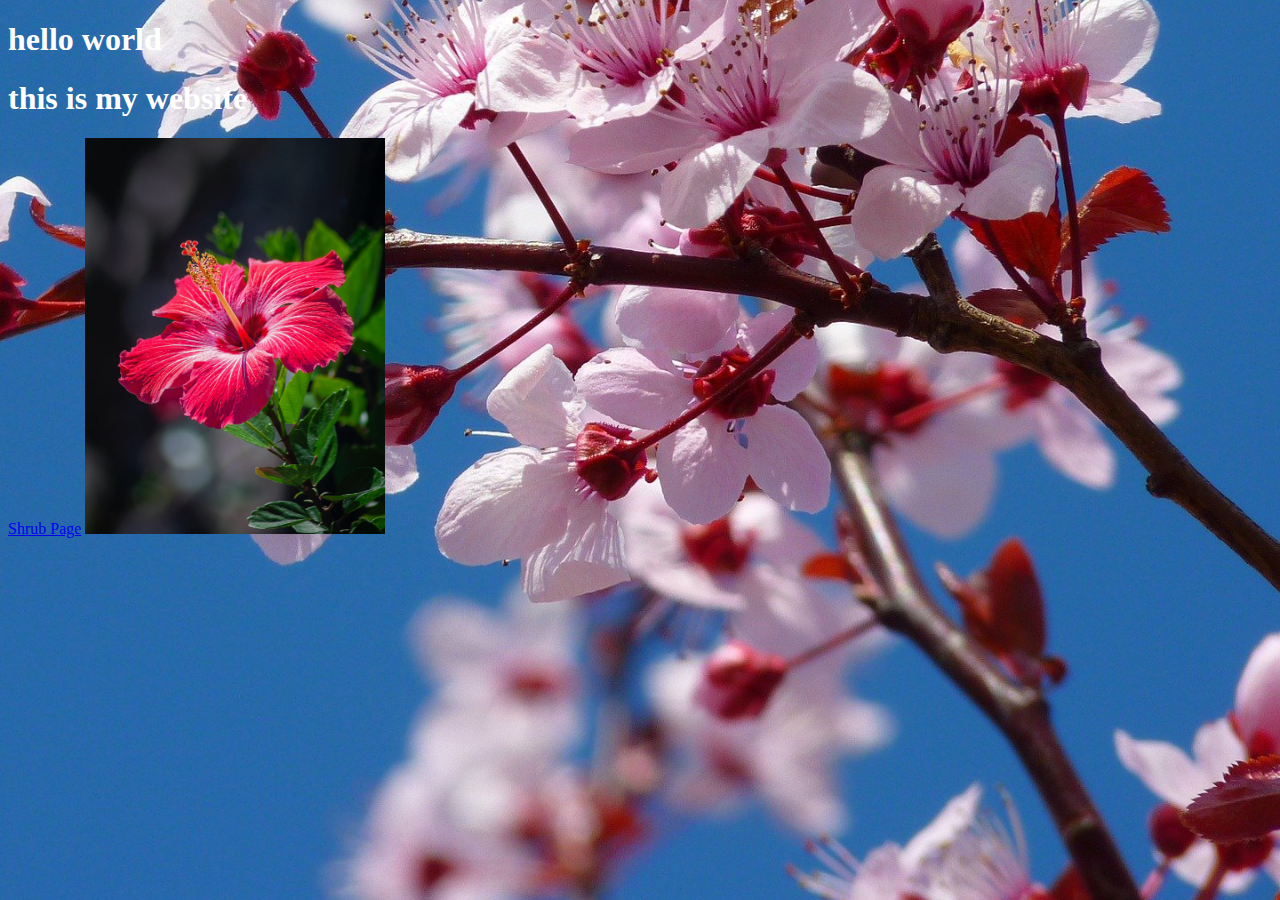
<file: index.html>
<!DOCTYPE html>
<html lang="en">
<head>
    <meta charset="UTF-8">
    <meta name="viewport" content="width=device-width, initial-scale=1.0">
    <title>Document</title>
    <link rel="stylesheet" href="css/styles.css">
</head>
<body>
    <h1>hello world</h1>
    <h1>this is my website</h1>  
    <a href="./shrub.html">Shrub Page</a>

    <img src="assets/flower.avif" width="300">
</body>
</html>
</file>
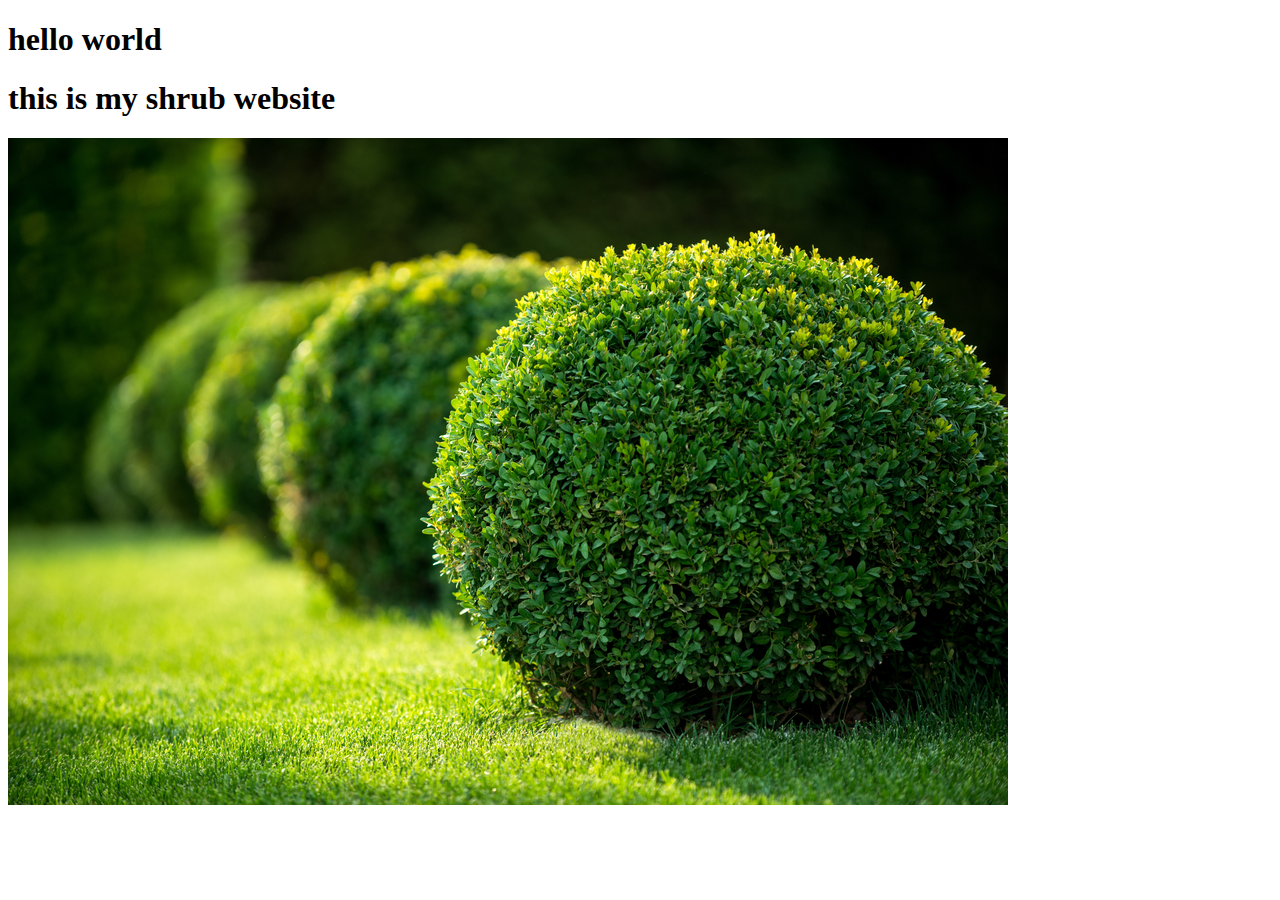
<file: shrub.html>
<!DOCTYPE html>
<html lang="en">
<head>
    <meta charset="UTF-8">
    <meta name="viewport" content="width=device-width, initial-scale=1.0">
    <title>Document</title>
</head>
<body>
    <h1>hello world</h1>
    <h1>this is my shrub website</h1>  
    <img src="assets/shrub.jpeg" width="1000">
</body>
</html>
</file>
<file: css/styles.css>
body {
  background-image: url("../assets/tree.jpeg");
  background-size: cover;       /* makes the image cover the whole screen */
  background-repeat: no-repeat; /* prevents tiling */
  background-position: center;  /* centers the image */
  color: white;                 /* text color */
}
</file>
